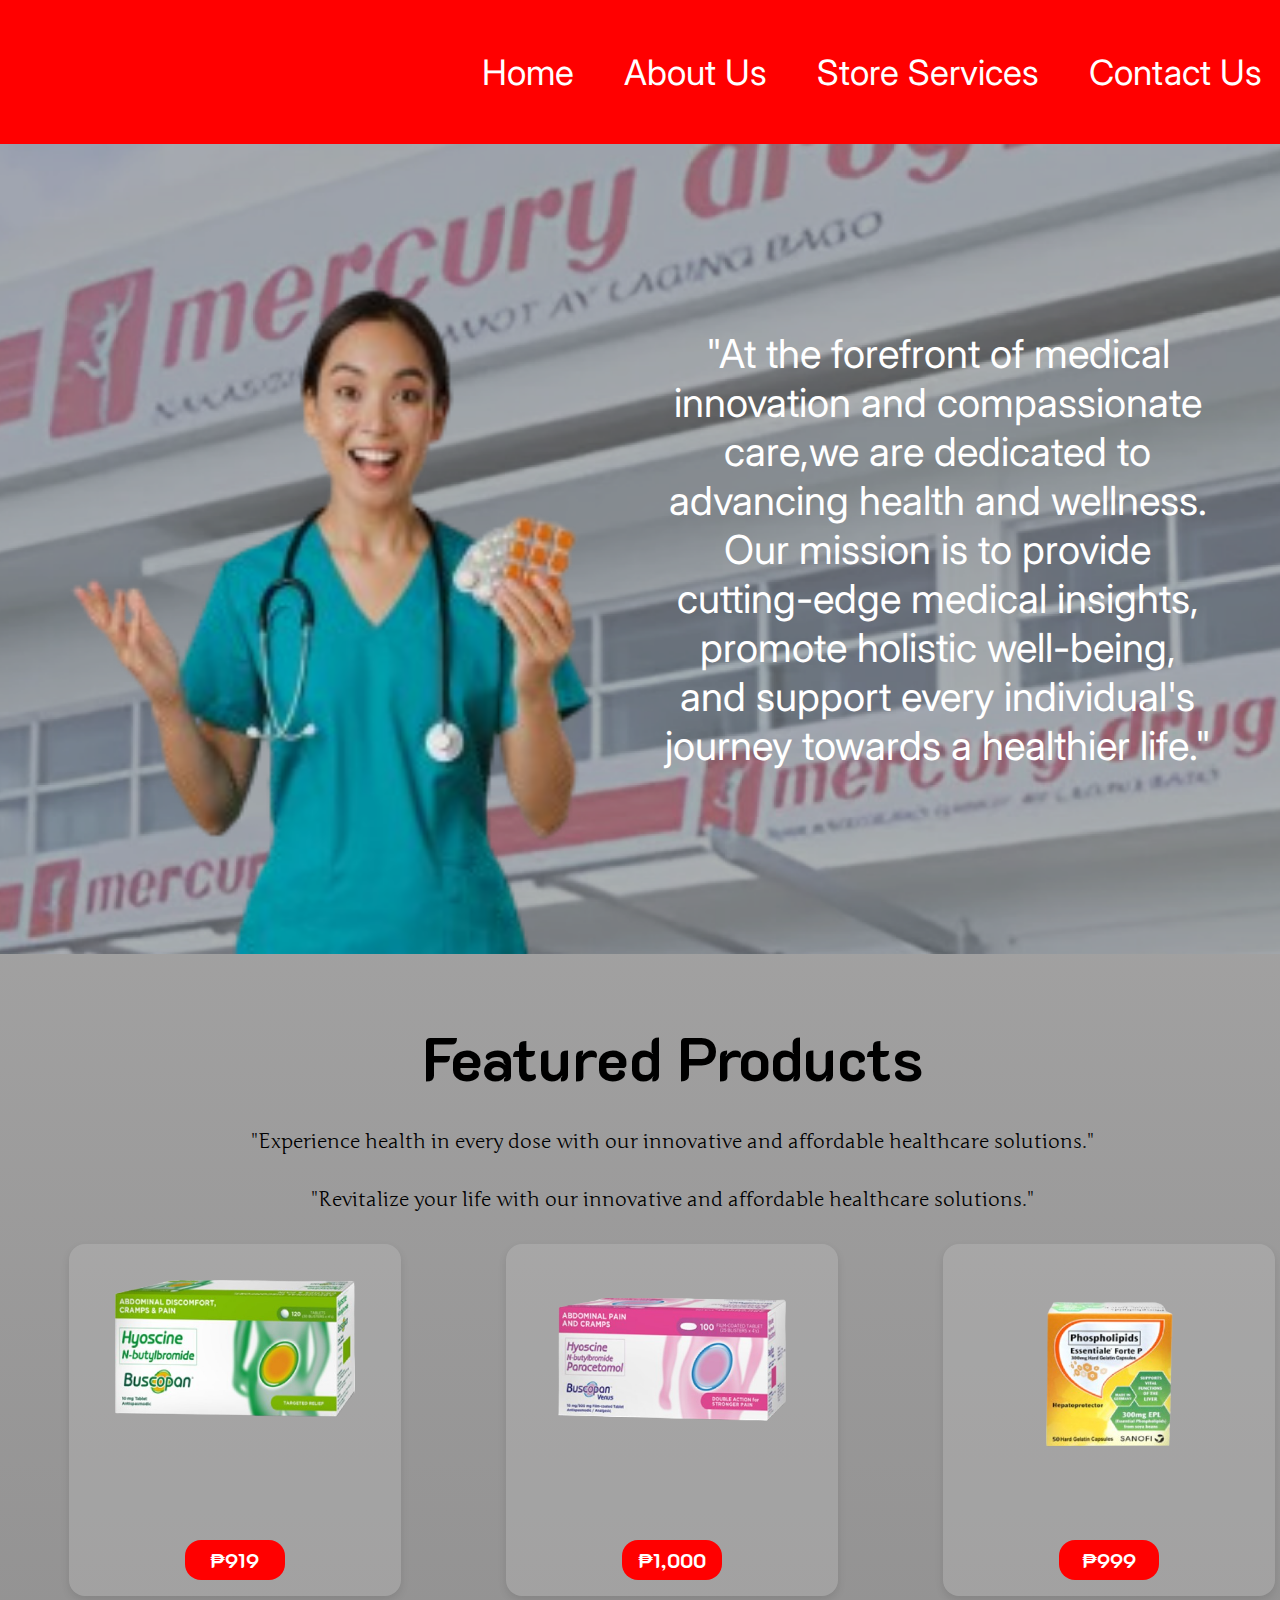
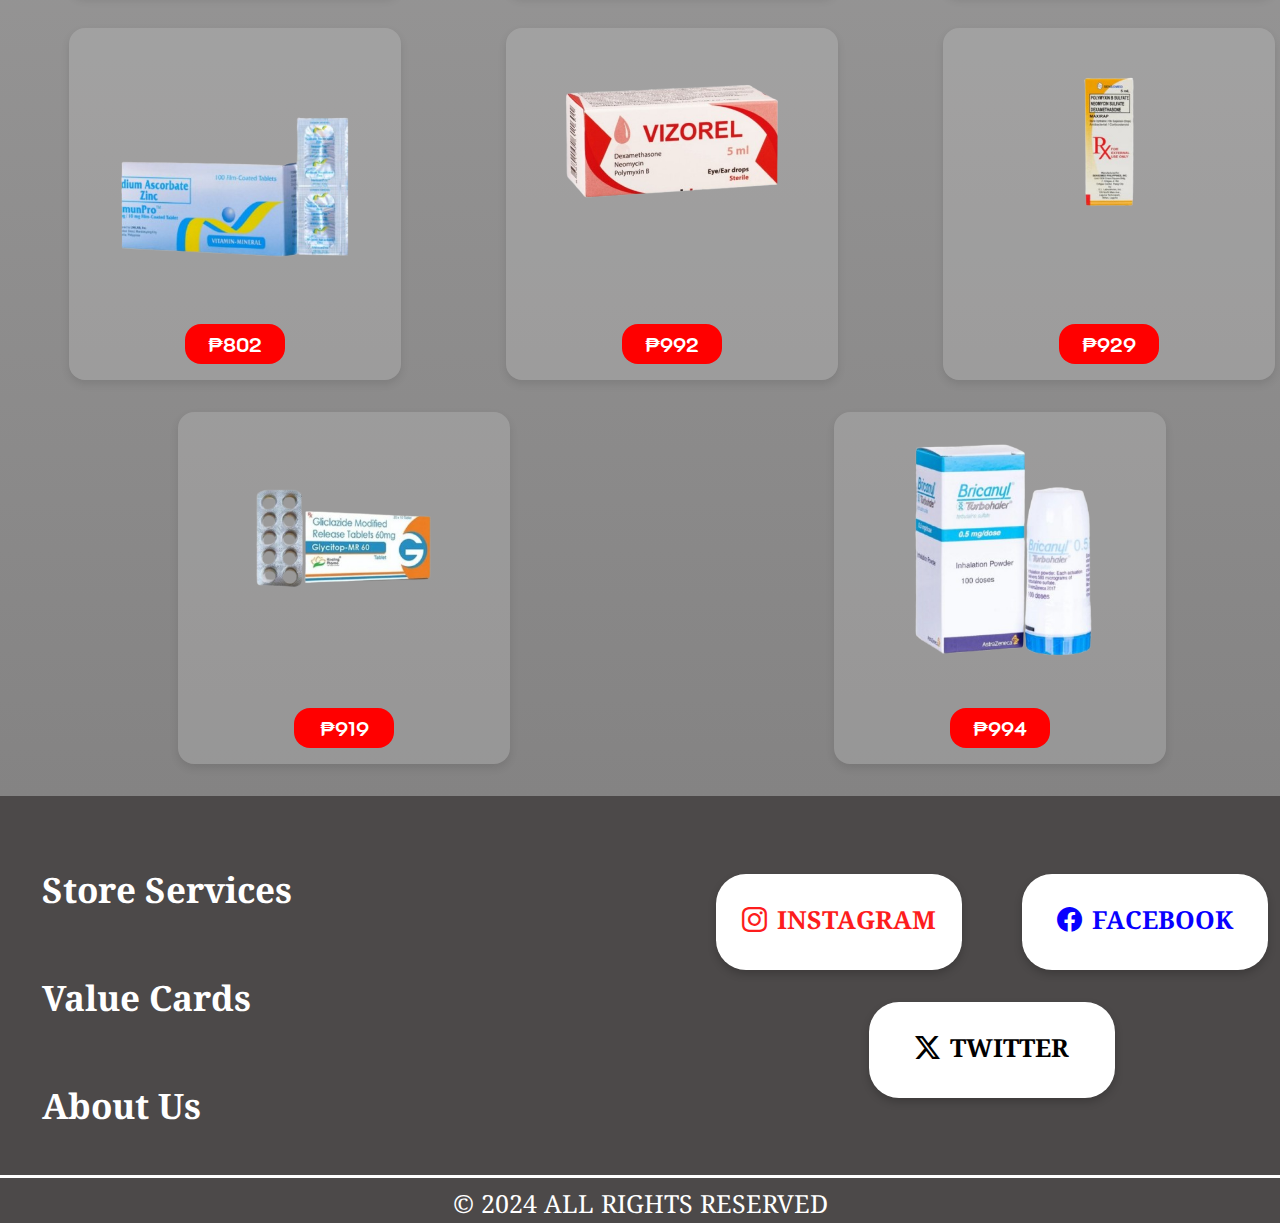
<file: index.html>
<!DOCTYPE html>
<html lang="en">
<head>
  <meta charset="UTF-8">
  <meta name="viewport" content="width=device-width, initial-scale=1.0">
  <link rel="stylesheet" href="https://cdn.jsdelivr.net/npm/bootstrap-icons@1.11.3/font/bootstrap-icons.min.css">
  <link rel="preconnect" href="https://fonts.googleapis.com">
  <link rel="preconnect" href="https://fonts.gstatic.com" crossorigin>
  <link href="https://fonts.googleapis.com/css2?family=Junge&family=K2D:ital,wght@0,100;0,200;0,300;0,400;0,500;0,600;0,700;0,800;1,100;1,200;1,300;1,400;1,500;1,600;1,700;1,800&display=swap" rel="stylesheet">
  <link href="https://fonts.googleapis.com/css2?family=Noto+Serif+Thai:wght@100..900&display=swap" rel="stylesheet">
  <link href="https://fonts.googleapis.com/css2?family=Inter:ital,opsz,wght@0,14..32,100..900;1,14..32,100..900&display=swap" rel="stylesheet">
  <link rel="stylesheet" href="style.css">
  <title>Finals</title>
</head>
<body>

  <div class="header">
    <div><a href=""><i class="menu bi-list"></a></i></div>
    <div class="nav-links">
      <ul class="nav-links-button">
        <li><a href="#" class="home">Home</a></li>
        <li><a href="AboutUs.html" class="about-us">About Us</a></li>
        <li><a href="#" class="store-services">Store Services</a></li>
        <li><a href="#" class="contact-us">Contact Us</a></li>
      </ul>
    </div>
  </div>

  <div class="banner">
    <img src="images/image_7-removebg-preview.png" class="image2">
    <div class="box-at">
      <p class="at">"At the forefront of medical innovation and compassionate
        care,we are dedicated to advancing health and
        wellness. <br> Our mission is to provide cutting-edge
        medical insights, promote holistic well-being, <br>
        and support every individual's journey
          towards a healthier life."</p>
        </div>
  </div>

  <div class="body">
    <h1 class="featured-product"> Featured Products </h1>
    <p class="text1">"Experience health in every dose with our innovative and affordable healthcare solutions."</p>
    <p class="text2">"Revitalize your life with our innovative and affordable healthcare solutions."</p>

    <div class="products">
      <div class="item-1"><img src="images/item1.png" class="imgitem1">
        <h1 class="price">₱919</h1>
      </div>
      <div class="item-2"><img src="images/item2.png" class="imgitem2">
        <h1 class="price">₱1,000</h1>
      </div>
      <div class="item-3"><img src="images/item3.png" class="imgitem3">
        <h1 class="price">₱999</h1>
      </div>
      <div class="item-4"><img src="images/item4.png" class="imgitem4">
        <h1 class="price">₱802</h1>
      </div>
      <div class="item-5"><img src="images/item5.png" class="imgitem5">
        <h1 class="price">₱992</h1>
      </div>
      <div class="item-6"><img src="images/item6.png" class="imgitem6">
        <h1 class="price">₱929</h1>
      </div>
      <div class="item-7"><img src="images/item7.png" class="imgitem7">
        <h1 class="price">₱919</h1>
      </div>
      <div class="item-8"><img src="images/item8.png" class="imgitem8">
        <h1 class="price">₱994</h1>
      </div>
    </div>
  </div>

  <div class="top-footer">
    <div class="links">
      <ul class="nav-links-options">
        <li><a href="#">Store Services</a></li>
        <li><a href="#">Value Cards</a> </li>
        <li><a href="#">About Us</a></li>
      </ul>
    </div>
  
    <div class="web-links">
      <div class="social-links">
        <div><i class="ins bi-instagram"></i>INSTAGRAM</div>
        <div><i class="face bi-facebook"></i>FACEBOOK</div>
        <div><i class="twit bi-twitter-x"></i>TWITTER</div>
      </div>
    </div>
  </div>
  <footer class="footer">
    <div class="copyright">© 2024 ALL RIGHTS RESERVED</div>
  </footer> 
</body>
</html>
</file>
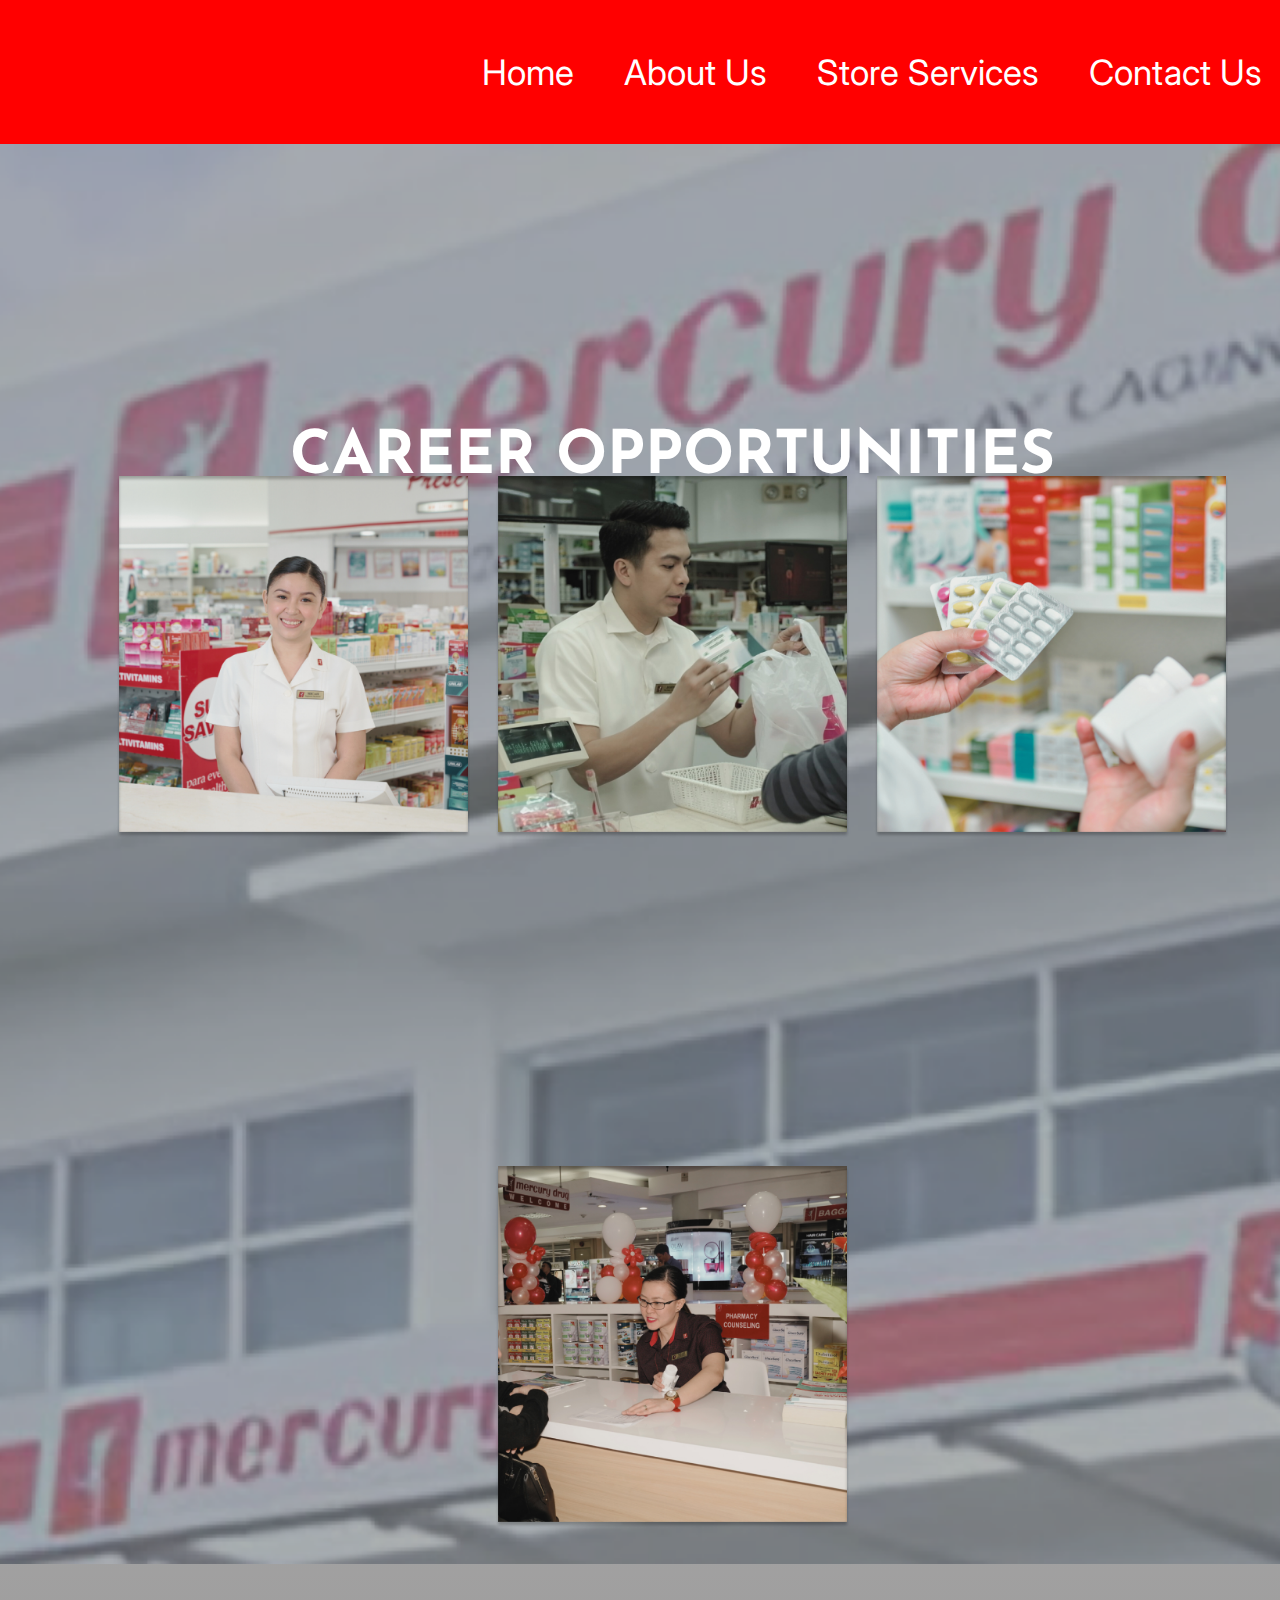
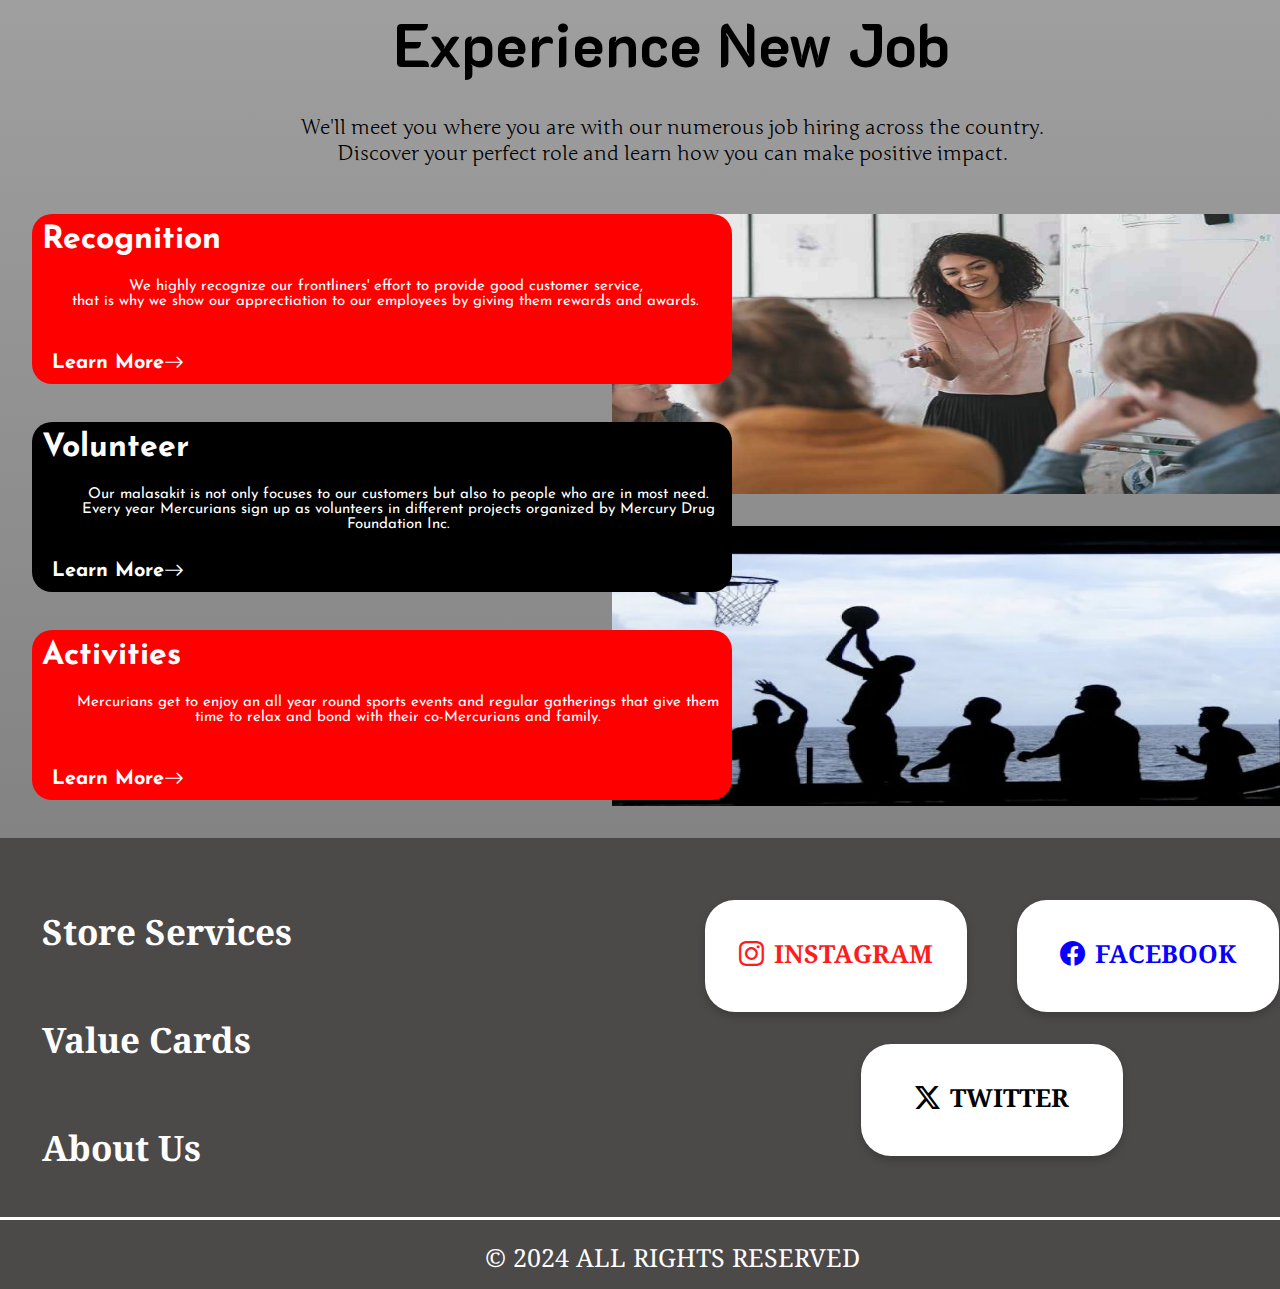
<file: AboutUs.html>
<!DOCTYPE html>
<html lang="en">
<head>
  <meta charset="UTF-8">
  <meta name="viewport" content="width=device-width, initial-scale=1.0">
  <link rel="stylesheet" href="https://cdn.jsdelivr.net/npm/bootstrap-icons@1.11.3/font/bootstrap-icons.min.css">
  <link rel="preconnect" href="https://fonts.googleapis.com">
  <link rel="preconnect" href="https://fonts.gstatic.com" crossorigin>
  <link href="https://fonts.googleapis.com/css2?family=Junge&family=K2D:ital,wght@0,100;0,200;0,300;0,400;0,500;0,600;0,700;0,800;1,100;1,200;1,300;1,400;1,500;1,600;1,700;1,800&display=swap" rel="stylesheet">
  <link href="https://fonts.googleapis.com/css2?family=Noto+Serif+Thai:wght@100..900&display=swap" rel="stylesheet">
  <link href="https://fonts.googleapis.com/css2?family=Inter:ital,opsz,wght@0,14..32,100..900;1,14..32,100..900&display=swap" rel="stylesheet">
  <link href="https://fonts.googleapis.com/css2?family=Josefin+Sans:ital,wght@0,100..700;1,100..700&display=swap" rel="stylesheet">
  <title>About Us</title>
  <link rel="stylesheet" href="style2.css">
</head>
<body>
  <div class="header">
    <div><a href=""><i class="menu bi-list"></a></i></div>
    <div class="nav-links">
      <ul class="nav-links-button">
        <li><a href="index.html" class="home">Home</a></li>
        <li><a href="#" class="about-us">About Us</a></li>
        <li><a href="#" class="store-services">Store Services</a></li>
        <li><a href="#" class="contact-us">Contact Us</a></li>
      </ul>
    </div>
  </div>
  
  <div class="banner">
    <h1>CAREER OPPORTUNITIES</h1>
    <div> <img src="images/image2.png" class="image2"></div> 
    <div> <img src="images/image4.png" class="image4"></div> 
    <div> <img src="images/image1.png" class="image1"></div> 
    <div> <img src="images/imag3.png" class="image3"></div> 
  </div>

  <div class="body">
    <h1 class="Experience">Experience New Job</h1>
    <p class="well">We'll meet you where you are with our numerous job hiring across the country. <br> Discover your perfect role and learn how you can make positive impact.</p>
   
    <div class="items2">
      <div class="items">    
        <div class="recognition">
          <h1>Recognition</h1>
          <p>We highly recognize our frontliners' effort to provide good customer service, <br> that is why we show our apprectiation to our employees by giving them rewards and awards.</p>
          <h2>Learn More<i class="arrow bi-arrow-right"></i></h2>
        </div>
        <div class="volunteer">
          <h1>Volunteer</h1>
          <p>Our malasakit is not only focuses to our customers but also to people who are in most need. <br> Every year Mercurians sign up as volunteers in different projects organized by Mercury Drug Foundation Inc.</p>
          <h2>Learn More<i class="arrow bi-arrow-right"></i></h2>
        </div>
        <div class="activities">
          <h1>Activities</h1>
          <p>Mercurians get to enjoy an all year round sports events and regular gatherings that give them time to relax and bond with their co-Mercurians and family.</p>
          <h2>Learn More<i class="arrow bi-arrow-right"></i></h2>
        </div>
      </div>
      <div class="images-container">
        <img src="images/Rectangle 27.png" alt="Image 2">
        <img src="images/Rectangle 28.png" alt="Image 1">
      </div>
      </div>
   </div>
   <div class="top-footer">
    <div class="links">
      <ul class="nav-links-options">
        <li><a href="#">Store Services</a></li>
        <li><a href="#">Value Cards</a> </li>
        <li><a href="#">About Us</a></li>
      </ul>
    </div>
  
    <div class="web-links">
      <div class="social-links">
        <div><i class="ins bi-instagram"></i>INSTAGRAM</div>
        <div><i class="face bi-facebook"></i>FACEBOOK</div>
        <div><i class="twit bi-twitter-x"></i>TWITTER</div>
      </div>
    </div>
  </div>
  
  <footer class="footer">
    <div class="copyright">© 2024 ALL RIGHTS RESERVED</div>
  </footer> 
</body>
</html>
</file>
<file: style.css>
* {
  margin: 0;
  padding: 0;
  text-decoration: none;
}
.header {
  position: relative;
  background-color: red;
  width: 100vw;
  height: 5rem;
  display: flex;
  align-items: center;
  transition: all 0.4s ease;
  padding: 2rem;
}

.nav-links {
  display: flex;
  margin-left: auto;
  font-family: "Inter";
}

.nav-links-button {
  display: flex;
}

.nav-links-button li {
  list-style-type: none;
}

.nav-links-button a {
  color: white;
  font-size: 35px;
  margin-right: 50px;
}

.nav-links-button a:hover {
  background: linear-gradient(to bottom, #6e020285, #7160603e);
  padding: 19px;
  border-radius: 20px;
}

.menu {
  font-size: 40px;
  color: whitesmoke;
  display: none;
}

.banner {
  background-image: url(images/image\ 3.png);
  position: relative;
  width: 100vw;
  background-color: rgb(0, 0, 0);
  height: 90vh;
  display: flex;
  align-items: end;
  padding-left: 4rem;
  color: white;
  font-family: "Inter";
  background-size:cover;
  background-repeat:no repeat;
}
.image2{
  width:600px;
  height: 700px;
}
.banner div{
 display: flex;
 justify-content: center;
 align-items: center;
width: 100vw;
height: 90vh;
  text-align: center;
  font-size: 40px;
  padding-right: 8rem;
}

.body {
  background: linear-gradient(to bottom, #6a6969a1, #848383);
  width: 100vw;
  height: auto;
  display: flex;
  flex-direction: column;
  text-align: center;
  padding: 2rem;
}

.featured-product {
  font-family: "K2D";
  width: 100vw;
  font-size: 60px;
  margin-top: 2rem;
  margin-bottom: 2rem;
}

.body > p {
  font-family: "Junge";
  font-size: 20px;
  margin-bottom: 2rem;
}

.products {
  display: flex;
  justify-content: space-around;
  flex-wrap: wrap;
  gap: 2rem;
  width: 100vw;
  height: auto;
  margin: 0;
  padding: 0;
}

.products > div {
  width: 300px;
  height: 320px;
  background-color: rgba(194, 194, 194, 0.3);
  border-radius: 1rem;
  display: flex;
  flex-direction: column;
  align-items: center;
  justify-content: space-between;
  padding: 1rem;
  box-shadow: 0 4px 8px rgba(0, 0, 0, 0.1);
}

.products > div > img {
  width: 240px;
  height: auto;
  object-fit: contain;
}

.price {
  font-size: 20px;
  font-family: "K2D";
  color: rgb(255, 255, 255);
  width: 100px;
  height: 40px;
  line-height: 40px;
  text-align: center;
  border-radius: 1rem;
  background-color: red;
  margin-top: 30px;
}

.products > h1 {
  display: flex;
  flex-wrap: wrap;
  justify-content: space-evenly;
}

.top-footer {
  display: flex;
  justify-content: center;
  width: 100vw;
  height: 35vh;
  background-color: #4C4949;
  font-family: "Noto Serif Thai";
  font-weight: 700;
  color: white;
  padding: 2rem;
}

.top-footer > div {
  display: flex;

  justify-content: flex-start;
  align-items: center;
}

.top-footer > div > ul{
  font-size: 35px;
}

.nav-links-options li {
  list-style-type: none;
}
.nav-links-options a {
  text-decoration: none;
  color: inherit;
  transition: color .3s ease-in-out, box-shadow .5s ease-in-out;
  border-radius: 10px;
  display: flex;
  flex-direction: column;
  padding-top: 2rem;
}

.nav-links-options a:hover {
  color: #ff0000d3;
  border-radius: 10px;
}

.links > ul > li {
  margin: 10px;
}

.links > ul {
  list-style-type: none;
  display: flex;
  flex-direction: column;
  width: 50vw;
}

.footer {
  position: absolute;
  background-color: #4C4949;
  width: 100vw;
  height: 35px;
  display: flex;
  justify-content: center;
  align-items: center;
  border-top: solid white;
  padding-right: 4rem;
  padding-top: 10px;
}
.copyright{
  text-align: center;
  font-size: 25px;
  font-family: "Noto Serif Thai";
  color: white;
}
.social-links {
  display: flex;
  align-items: center;
  justify-content: space-evenly;
  flex-wrap: wrap;
  gap: 2rem;
  padding: 1rem;
}

.social-links > div {
  display: flex;
  align-items: center;
  justify-content: center;
  width: 230px;
  height: 80px;
  background-color: #fff;
  text-align: center;
  border-radius: 30px;
  font-size: 25px;
  box-shadow: 0 4px 8px rgba(0, 0, 0, 0.2);
  padding: 0.5rem;
}

.social-links > div:nth-child(1) {
  color: #FD1D1D;
}

.social-links > div:nth-child(2) {
  color: #0800FF;
}

.social-links > div:nth-child(3) {
  color: black;
}

.links > div {
  display: flex;
  justify-content: space-around;
}

.social-links  i{
  margin-right: 10px;
}

@media (max-width: 430px) {
  .nav-links-button > li a {
    display: none;
  }

  .menu {
    display: block;
    font-size:40px;
  }

  .products {
    flex-direction: column;
    align-items: center;
  }

  .products > div {
    width: 90%; 
    height: auto;
  }
  .social-links div {
    width:200px;
    height: 30px;
    padding-left: 5px;
    font-size: 22px;
    margin-right: 15px;
  }
  .web-links{
    padding-left: 10px;
  }
  .links ul a{
  padding-bottom: 4.5rem;
  padding-top: 0;
  font-size: 22px;
  }
  .footer div{
    font-size: 17px;
  }
  .header{
    padding: 2rem;
  }
  .image2{
    position: absolute;
    height: 300px;
    width: 300px;
    margin-left: 2rem;
    bottom: 0;
  }
  .banner{
    height: 60vh;
  }
  .banner p{
    position: absolute;
    text-align: center;
    font-size: 21px;
    left: 1px;
    top: 50px;
    padding: 10px;
  }
  .featured-product{
    font-size: 45px;
  }
  .body .text1{
    font-size: 18px;
    padding-left:15px;
    padding-right:15px;
  }
  .body .text2{
    font-size: 18px;
    padding-left:15px;
    padding-right:15px;
  }
  .products > div > img{
    width: 300px;
  }

}

@media (min-width: 620px) {
  .menu {
    display: none;
  }
}
</file>
<file: style2.css>
* {
  margin: 0;
  padding: 0;
  text-decoration: none;
}

.header {
  position: relative;
  background-color: red;
  width: 100vw;
  height: 5rem;
  display: flex;
  align-items: center;
  transition: all 0.3s ease;
  padding: 2rem;
}

.nav-links {
  display: flex;
  margin-left: auto;
  font-family: "Inter";
}

.nav-links-button {
  display: flex;
}

.nav-links-button li {
  list-style-type: none;
}

.nav-links-button a {
  text-decoration: none;
  color: white;
  font-size: 35px;
  margin-right: 50px;
}

.nav-links-button a:hover {
  background: linear-gradient(to bottom, #6e020285, #7160603e);
  padding: 21px;
  border-radius: 20px;
}

.menu {
  font-size: 40px;
  color: whitesmoke;
  display: none;
}

.banner {
  background-image: url(images/image\ 3.png);
  position: relative;
  width: 100vw;
  background-color: rgb(0, 0, 0); 
  display: flex;
  flex-wrap: wrap;
  justify-content: center;
  align-items: center;
  gap: 1.5rem;
  padding: 2rem;
  background-size:cover;
  background-repeat:no repeat;
}

.banner div img {
  width: 355px;
}

.banner div {
  margin-top: 300px;
}
.banner h1 {
  position: absolute;
  top:20%;
  font-size: 60px;
  font-family: "Josefin Sans";
  color: white;
}

.body {
  background: linear-gradient(to bottom, #6a6969a1, #848383);
  width: 100vw;
  height: auto;
  display: flex;
  flex-direction: column;
  text-align: center;
  padding: 2rem;
  gap: 1rem;
}

.Experience {
  font-family: "K2D";
  width: 100vw;
  font-size: 60px;
  margin-top: 0.5rem;
  margin-bottom: 1rem;
}

.body > p {
  font-family: "Junge";
  font-size: 20px;
  margin-bottom: 2rem;
}

.items {
  width: 37vw;
  display: flex;
  justify-content: center;
  flex-direction: column;
  gap: 2rem;
}

.items div {
  position: relative;
  display: flex;
  flex-direction: column;
  background-color: red;
  width: 700px;
  height: 170px;
  border-radius: 20px;
  margin-bottom:6px ;
}
.items div:nth-child(2){
  background-color: black;
}

.items p {
  font-family: "Josefin Sans";
  position: absolute;
  font-size: 15px;
  top: 38%;
  left: 40px;
  padding-right: 8px;
  color: white;
}

.items h1 {
  font-family: "Josefin Sans";
  position: absolute;
  top: 10px;
  left: 10px;
  color: white;
}

.items h2 {
  font-family: "Josefin Sans";
  position: absolute;
  bottom: 10px;
  left: 20px;
  display: flex;
  align-items: center;
  font-size: 20px;
  color: white;
}

.images-container {
  display: flex;
  flex-direction: column;
  align-items: flex-end;
  gap: 2rem;
}

.images-container img {
  width: 700px;
  height: 280px;
}
.top-footer {
  display: flex;
  justify-content: center;
  width: 100vw;
  height: 35vh;
  background-color: #4C4949;
  font-family: "Noto Serif Thai";
  font-weight: 700;
  color: white;
  padding: 2rem;
}

.top-footer > div {
  display: flex;

  justify-content: flex-start;
  align-items: center;
}

.top-footer > div > ul{
  font-size: 35px;
}

.nav-links-options li {
  list-style-type: none;
}
.nav-links-options a {
  text-decoration: none;
  color: inherit;
  transition: color .3s ease-in-out, box-shadow .5s ease-in-out;
  border-radius: 10px;
  display: flex;
  flex-direction: column;
  padding-top: 2rem;
}
.nav-links-options a:hover {
  color: #ff0000d3;
  border-radius: 10px;
}

.links > ul > li {
  margin: 10px;
}

.links > ul {
  list-style-type: none;
  display: flex;
  flex-direction: column;
  width: 50vw;
}

.footer {
  position: absolute;
  background-color: #4C4949;
  width: 100vw;
  height: 5px;
  display: flex;
  justify-content: center;
  align-items: center;
  border-top: solid white;
  padding: 2rem;
}


.copyright {
  font-size: 25px;
  text-align: center;
  font-family: "Noto Serif Thai";
  color: white;
  padding-top: 10px;
}
.social-links {
  display: flex;
  align-items: center;
  justify-content: space-evenly;
  flex-wrap: wrap;
  gap: 2rem;
  padding: 1rem;
}

.social-links > div {
  display: flex;
  align-items: center;
  justify-content: center;
  width: 230px;
  height: 80px;
  background-color: #fff;
  text-align: center;
  border-radius: 30px;
  font-size: 25px;
  box-shadow: 0 4px 8px rgba(0, 0, 0, 0.2);
  padding: 1rem;
}
.social-links > div:nth-child(1) {
  color: #FD1D1D;
}

.social-links > div:nth-child(2) {
  color: #0800FF;
}

.social-links > div:nth-child(3) {
  color: black;
}

.links > div {
  display: flex;
  justify-content: space-around;
}

.social-links  i{
  margin-right: 10px;
}


/* Desktop View*/
@media (min-width: 620px) {

  .items2 
  {
    display: flex;
    flex-direction: row;
    justify-content: space-between;
  }

}
/* Mobile View */
@media (max-width: 430px) {

  .nav-links-button > li a 
  {
    display: none;
  }

  .menu {
    display: block;
  }

  .banner div img {
    width: 200px;
    
  }

  .banner {
    width: 100vw;
    height: auto;
    gap:1rem;
    padding-top: 5rem;
    padding-bottom: 1rem;
    padding-right:2rem;
  }
  .banner h1 {
    font-size: 25px;
    top: 25px;
  }
  .items div {
    width: 400px;
    height: 200px;
    padding: 1rem;
  }

  .body {
    width: 100vw;
    height: auto;
  }

  .images-container {
    display: flex;
    flex-direction: column;
    margin-top: 0.5rem;
    gap: 1rem;
  }

  .images-container img {
    width: 430px;
  }

  .items p {
    font-size: 14px;
  }

  .items h1 {
    font-size: 30px;
    left: 30%;
    top: 30px;
  }

  .items h2 {
    left: 32%;
  }

  .Experience {
    font-size: 46px;
  }

  .body > p {
    font-size: 15px;
  }

  .banner div {
    margin-top: 5px;
  }
  .social-links div {
    width:200px;
    height: 20px;
    padding-left: 10px;
    font-size: 20px;
    margin-right: 15px;
  }
  .web-links{
    padding-left: 10px;
  }
  .links ul a{
  padding-bottom: 4.5rem;
  padding-top: 0;
  font-size: 22px;
  }
  .footer div{
    font-size: 17px;
  }
  .header{
    padding: 2rem;
  }
}
</file>
